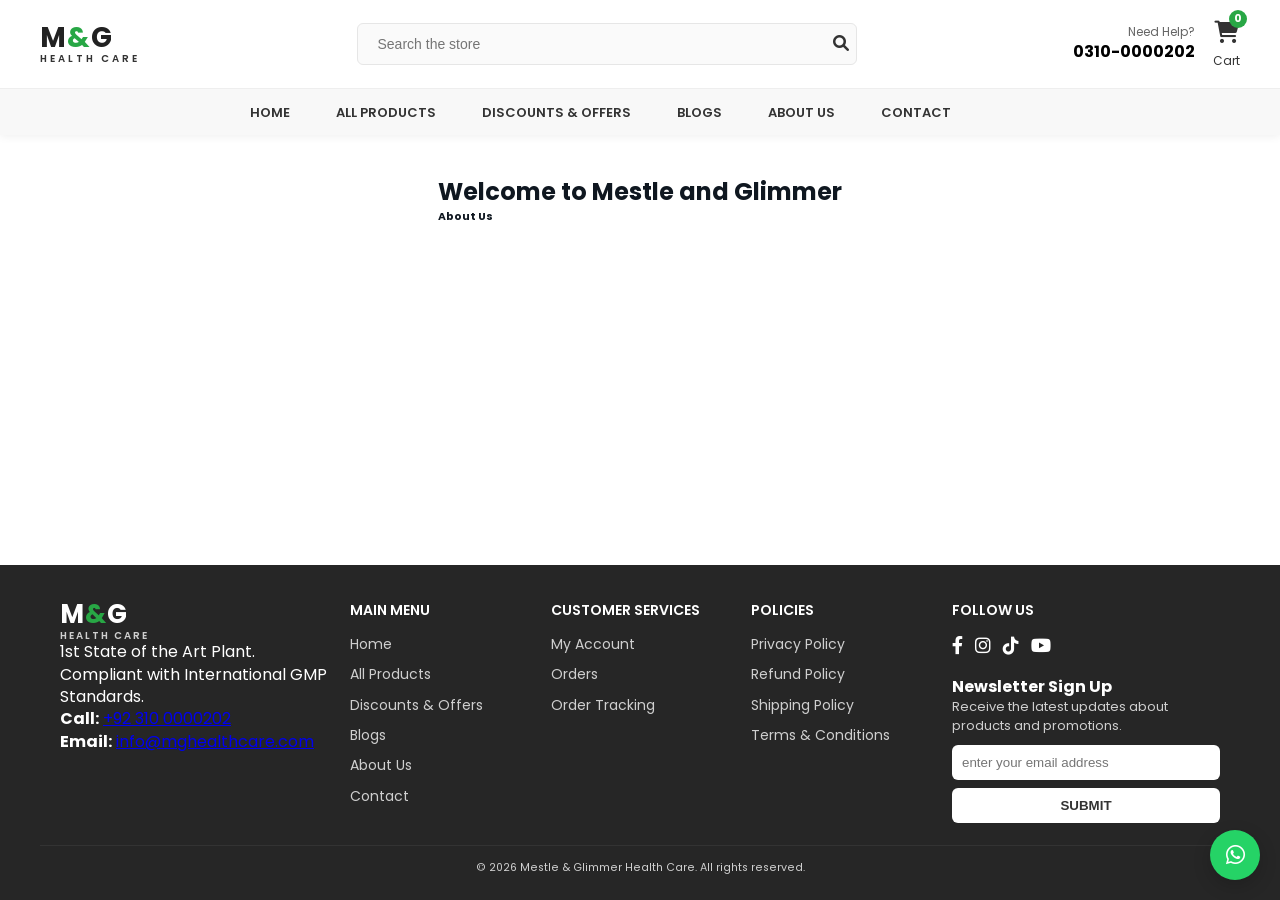
<file: aboutus.html>
<!DOCTYPE html>
<html lang="en">
<head>
  <meta charset="UTF-8" />
  <meta name="viewport" content="width=device-width, initial-scale=1.0" />
  <title>Mestle & Glimmer Health Care</title>

  <!-- Styles & icons -->
  <link rel="stylesheet" href="style.css" />
  <link rel="stylesheet" href="https://cdnjs.cloudflare.com/ajax/libs/font-awesome/6.0.0/css/all.min.css" />
  <link href="https://fonts.googleapis.com/css2?family=Poppins:wght@400;500;600;700&display=swap" rel="stylesheet">
</head>
<body>
  <div class="site-wrapper">
    <!-- HEADER -->
    <header class="site-header">
      <div class="top-bar container">
        <div class="logo" aria-label="M & G Health Care">
          <h1>M<span>&</span>G</h1>
          <p>HEALTH CARE</p>
        </div>

        <div class="search-container">
          <label for="site-search" class="visually-hidden">Search the store</label>
          <input id="site-search" type="text" placeholder="Search the store" />
          <button type="button" aria-label="Search"><i class="fa-solid fa-magnifying-glass"></i></button>
        </div>

        <div class="right-info">
          <div class="need-help">
            <span>Need Help?</span>
            <a href="tel:+923100000202" class="phone-number">0310-0000202</a>
          </div>

          <div class="cart-icon" id="cartBtn" aria-live="polite" role="button" tabindex="0">
            <div class="cart-wrapper" aria-hidden="true">
              <i class="fa-solid fa-cart-shopping"></i>
              <span class="cart-count" id="cartCount">0</span>
            </div>
            <span class="cart-label">Cart</span>
          </div>

          <!-- mobile hamburger -->
          <button class="hamburger" id="hamburger" aria-label="Open menu" aria-expanded="false">
            <i class="fa-solid fa-bars"></i>
          </button>
        </div>
      </div>

      <nav class="nav-bar" id="mainNav" aria-label="Main navigation">
        <ul class="container nav-list">
          <li><a href="index.html">Home</a></li>
          <li><a href="allproducts.html">All Products</a></li>
          <li><a href="discounts&offers.html">Discounts & Offers</a></li>
          <li><a href="blogs.html">Blogs</a></li>
          <li><a href="aboutus.html">About Us</a></li>
          <li><a href="contact.html">Contact</a></li>
        </ul>
      </nav>
    </header>

    <!-- MAIN -->
    <main class="container main-content" id="main">
      <h2>Welcome to Mestle and Glimmer</h2>
      <h6>About Us</h6>
      
    </main>

    <!-- FOOTER -->
    <footer class="main-footer">
      <div class="container footer-grid">
        <div class="footer-column footer-info">
          <div class="logo logo-dark" aria-hidden="true">
            <h1>M<span>&</span>G</h1>
            <p>HEALTH CARE</p>
          </div>
          <p class="gmp-info">1st State of the Art Plant. Compliant with International GMP Standards.</p>
          <div class="contact-details">
            <p><strong>Call:</strong> <a href="tel:+923100000202">+92 310 0000202</a></p>
            <p><strong>Email:</strong> <a href="mailto:info@mghealthcare.com">info@mghealthcare.com</a></p>
          </div>
        </div>

        <div class="footer-column">
          <h3>Main Menu</h3>
          <ul>
            <li><a href="index.html">Home</a></li>
            <li><a href="allproducts.html">All Products</a></li>
            <li><a href="discounts&offers.html">Discounts & Offers</a></li>
            <li><a href="blogs.html">Blogs</a></li>
            <li><a href="aboutus.html">About Us</a></li>
            <li><a href="contact.html">Contact</a></li>
          </ul>
        </div>

        <div class="footer-column">
          <h3>Customer Services</h3>
          <ul>
            <li><a href="#">My Account</a></li>
            <li><a href="#">Orders</a></li>
            <li><a href="#">Order Tracking</a></li>
          </ul>
        </div>

        <div class="footer-column">
          <h3>Policies</h3>
          <ul>
            <li><a href="#">Privacy Policy</a></li>
            <li><a href="#">Refund Policy</a></li>
            <li><a href="#">Shipping Policy</a></li>
            <li><a href="#">Terms & Conditions</a></li>
          </ul>
        </div>

        <div class="footer-column footer-follow-us">
          <h3>Follow Us</h3>
          <div class="social-icons">
            <a href="#" aria-label="Facebook"><i class="fab fa-facebook-f"></i></a>
            <a href="#" aria-label="Instagram"><i class="fab fa-instagram"></i></a>
            <a href="#" aria-label="TikTok"><i class="fab fa-tiktok"></i></a>
            <a href="#" aria-label="YouTube"><i class="fab fa-youtube"></i></a>
          </div>

          <div class="newsletter-signup">
            <h4>Newsletter Sign Up</h4>
            <p>Receive the latest updates about products and promotions.</p>
            <form id="newsletterForm">
              <input type="email" placeholder="enter your email address" required />
              <button type="submit" class="submit-btn">SUBMIT</button>
            </form>
          </div>
        </div>
      </div>

      <div class="footer-bottom container">
        <small>© <span id="year"></span> Mestle & Glimmer Health Care. All rights reserved.</small>
      </div>
    </footer>

    <!-- Floating WhatsApp -->
    <div class="whatsapp-float" id="whatsappBtn" aria-label="Open WhatsApp chat" role="button" tabindex="0">
      <i class="fab fa-whatsapp"></i>
    </div>

    <!-- WhatsApp Modal (hidden by default) -->
    <div id="whatsappModal" class="whatsapp-modal-overlay" aria-hidden="true" role="dialog" aria-label="WhatsApp chat" style="display:none;">
      <div class="whatsapp-modal">
        <button class="modal-close" id="modalClose" aria-label="Close">×</button>
        <h3>Chat on WhatsApp</h3>
        <p>We will open WhatsApp in a new tab to start the conversation.</p>
        <div class="modal-actions">
          <button id="openWhatsApp" class="btn">Open WhatsApp</button>
          <button id="cancelModal" class="btn btn-ghost">Cancel</button>
        </div>
      </div>
    </div>
  </div>

  <script src="script.js"></script>
</body>
</html>
</file>
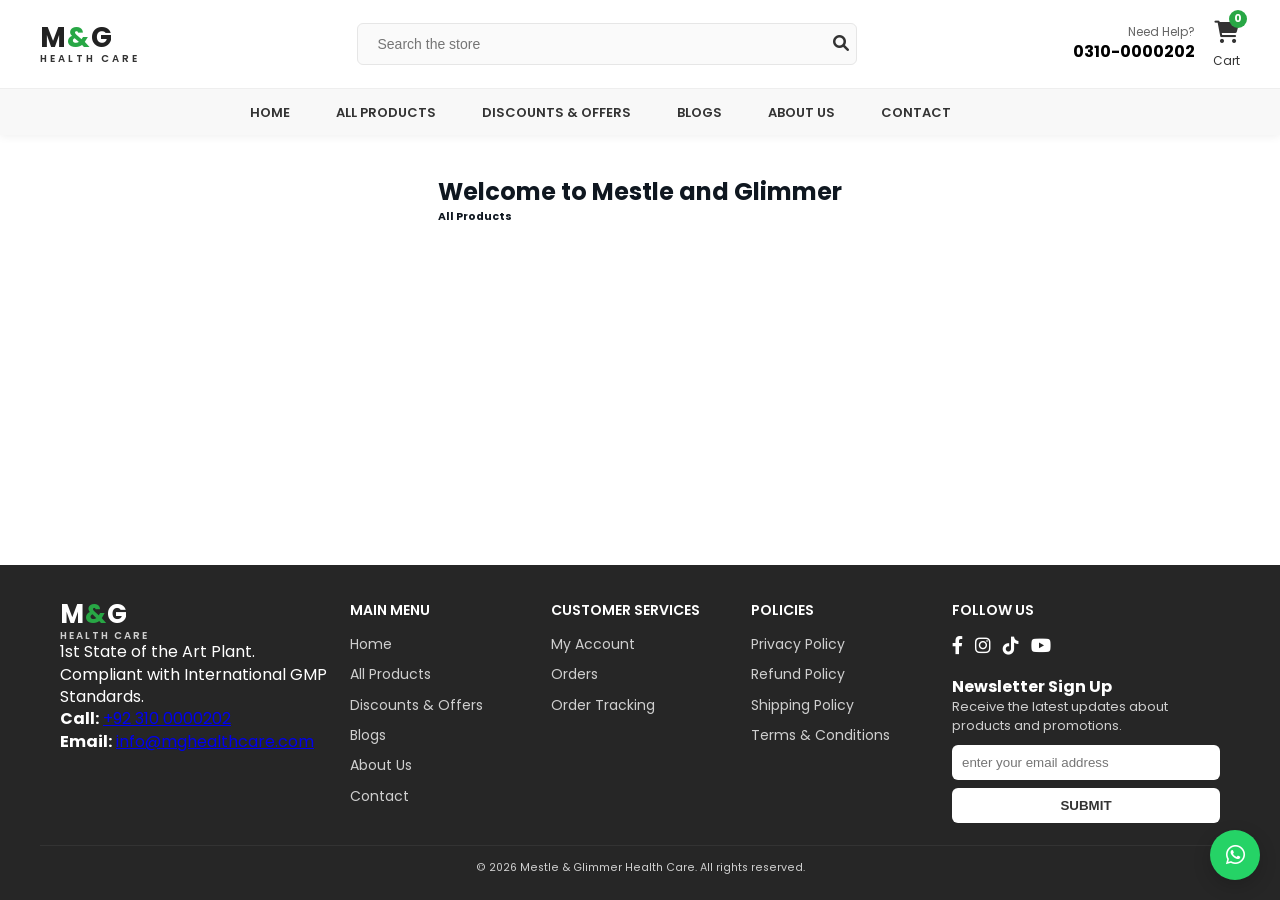
<file: allproducts.html>
<!DOCTYPE html>
<html lang="en">
<head>
  <meta charset="UTF-8" />
  <meta name="viewport" content="width=device-width, initial-scale=1.0" />
  <title>Mestle & Glimmer Health Care</title>

  <!-- Styles & icons -->
  <link rel="stylesheet" href="style.css" />
  <link rel="stylesheet" href="https://cdnjs.cloudflare.com/ajax/libs/font-awesome/6.0.0/css/all.min.css" />
  <link href="https://fonts.googleapis.com/css2?family=Poppins:wght@400;500;600;700&display=swap" rel="stylesheet">
</head>
<body>
  <div class="site-wrapper">
    <!-- HEADER -->
    <header class="site-header">
      <div class="top-bar container">
        <div class="logo" aria-label="M & G Health Care">
          <h1>M<span>&</span>G</h1>
          <p>HEALTH CARE</p>
        </div>

        <div class="search-container">
          <label for="site-search" class="visually-hidden">Search the store</label>
          <input id="site-search" type="text" placeholder="Search the store" />
          <button type="button" aria-label="Search"><i class="fa-solid fa-magnifying-glass"></i></button>
        </div>

        <div class="right-info">
          <div class="need-help">
            <span>Need Help?</span>
            <a href="tel:+923100000202" class="phone-number">0310-0000202</a>
          </div>

          <div class="cart-icon" id="cartBtn" aria-live="polite" role="button" tabindex="0">
            <div class="cart-wrapper" aria-hidden="true">
              <i class="fa-solid fa-cart-shopping"></i>
              <span class="cart-count" id="cartCount">0</span>
            </div>
            <span class="cart-label">Cart</span>
          </div>

          <!-- mobile hamburger -->
          <button class="hamburger" id="hamburger" aria-label="Open menu" aria-expanded="false">
            <i class="fa-solid fa-bars"></i>
          </button>
        </div>
      </div>

      <nav class="nav-bar" id="mainNav" aria-label="Main navigation">
        <ul class="container nav-list">
          <li><a href="index.html">Home</a></li>
          <li><a href="allproducts.html">All Products</a></li>
          <li><a href="discounts&offers.html">Discounts & Offers</a></li>
          <li><a href="blogs.html">Blogs</a></li>
          <li><a href="aboutus.html">About Us</a></li>
          <li><a href="contact.html">Contact</a></li>
        </ul>
      </nav>
    </header>

    <!-- MAIN -->
    <main class="container main-content" id="main">
      <h2>Welcome to Mestle and Glimmer</h2>
      <h6>All Products</h6>
    </main>

    <!-- FOOTER -->
    <footer class="main-footer">
      <div class="container footer-grid">
        <div class="footer-column footer-info">
          <div class="logo logo-dark" aria-hidden="true">
            <h1>M<span>&</span>G</h1>
            <p>HEALTH CARE</p>
          </div>
          <p class="gmp-info">1st State of the Art Plant. Compliant with International GMP Standards.</p>
          <div class="contact-details">
            <p><strong>Call:</strong> <a href="tel:+923100000202">+92 310 0000202</a></p>
            <p><strong>Email:</strong> <a href="mailto:info@mghealthcare.com">info@mghealthcare.com</a></p>
          </div>
        </div>

        <div class="footer-column">
          <h3>Main Menu</h3>
          <ul>
            <li><a href="index.html">Home</a></li>
            <li><a href="allproducts.html">All Products</a></li>
            <li><a href="discounts&offers.html">Discounts & Offers</a></li>
            <li><a href="blogs.html">Blogs</a></li>
            <li><a href="aboutus.html">About Us</a></li>
            <li><a href="contact.html">Contact</a></li>
          </ul>
        </div>

        <div class="footer-column">
          <h3>Customer Services</h3>
          <ul>
            <li><a href="#">My Account</a></li>
            <li><a href="#">Orders</a></li>
            <li><a href="#">Order Tracking</a></li>
          </ul>
        </div>

        <div class="footer-column">
          <h3>Policies</h3>
          <ul>
            <li><a href="#">Privacy Policy</a></li>
            <li><a href="#">Refund Policy</a></li>
            <li><a href="#">Shipping Policy</a></li>
            <li><a href="#">Terms & Conditions</a></li>
          </ul>
        </div>

        <div class="footer-column footer-follow-us">
          <h3>Follow Us</h3>
          <div class="social-icons">
            <a href="#" aria-label="Facebook"><i class="fab fa-facebook-f"></i></a>
            <a href="#" aria-label="Instagram"><i class="fab fa-instagram"></i></a>
            <a href="#" aria-label="TikTok"><i class="fab fa-tiktok"></i></a>
            <a href="#" aria-label="YouTube"><i class="fab fa-youtube"></i></a>
          </div>

          <div class="newsletter-signup">
            <h4>Newsletter Sign Up</h4>
            <p>Receive the latest updates about products and promotions.</p>
            <form id="newsletterForm">
              <input type="email" placeholder="enter your email address" required />
              <button type="submit" class="submit-btn">SUBMIT</button>
            </form>
          </div>
        </div>
      </div>

      <div class="footer-bottom container">
        <small>© <span id="year"></span> Mestle & Glimmer Health Care. All rights reserved.</small>
      </div>
    </footer>

    <!-- Floating WhatsApp -->
    <div class="whatsapp-float" id="whatsappBtn" aria-label="Open WhatsApp chat" role="button" tabindex="0">
      <i class="fab fa-whatsapp"></i>
    </div>

    <!-- WhatsApp Modal (hidden by default) -->
    <div id="whatsappModal" class="whatsapp-modal-overlay" aria-hidden="true" role="dialog" aria-label="WhatsApp chat" style="display:none;">
      <div class="whatsapp-modal">
        <button class="modal-close" id="modalClose" aria-label="Close">×</button>
        <h3>Chat on WhatsApp</h3>
        <p>We will open WhatsApp in a new tab to start the conversation.</p>
        <div class="modal-actions">
          <button id="openWhatsApp" class="btn">Open WhatsApp</button>
          <button id="cancelModal" class="btn btn-ghost">Cancel</button>
        </div>
      </div>
    </div>
  </div>

  <script src="script.js"></script>
</body>
</html>
</file>
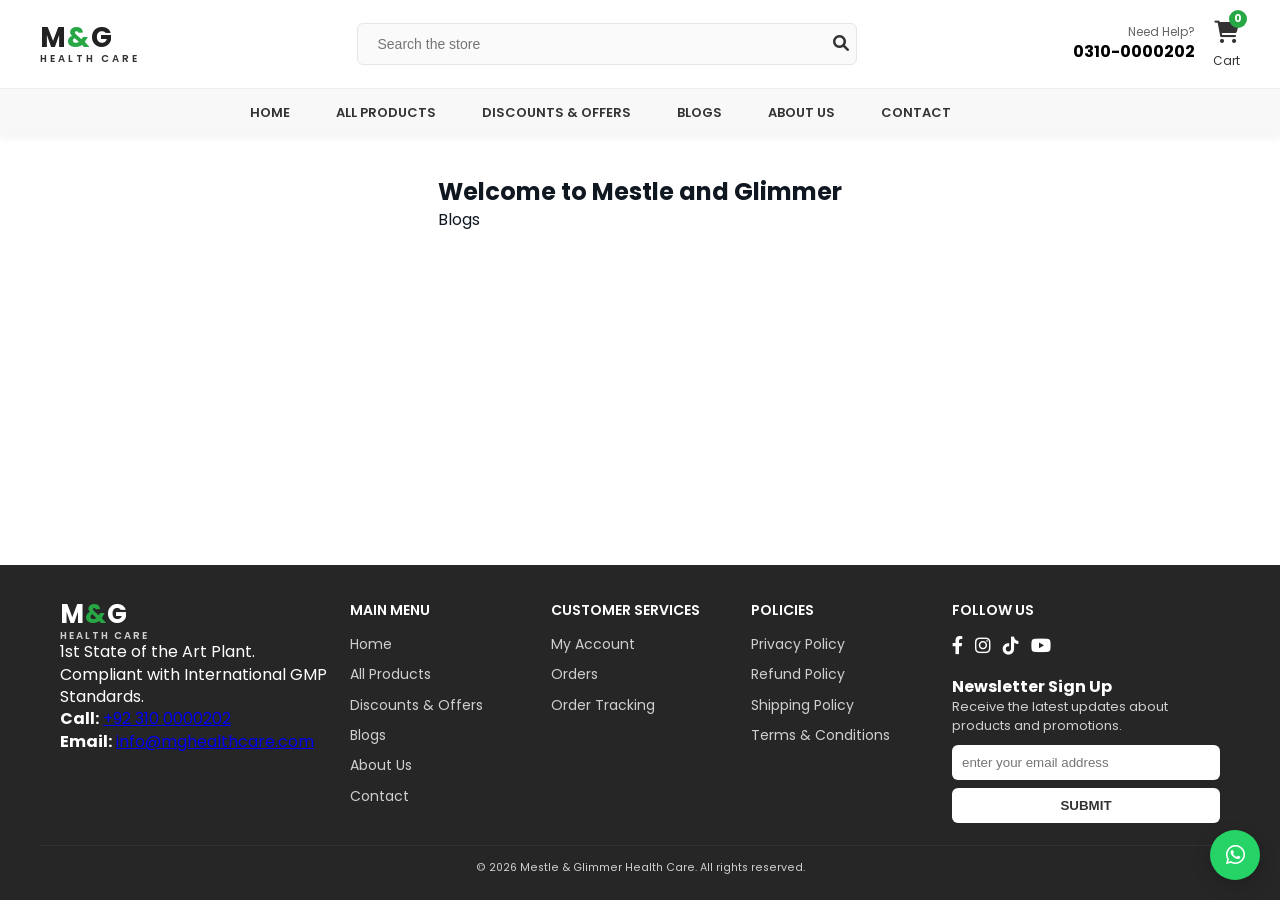
<file: blogs.html>
<!DOCTYPE html>
<html lang="en">
<head>
  <meta charset="UTF-8" />
  <meta name="viewport" content="width=device-width, initial-scale=1.0" />
  <title>Mestle & Glimmer Health Care</title>

  <!-- Styles & icons -->
  <link rel="stylesheet" href="style.css" />
  <link rel="stylesheet" href="https://cdnjs.cloudflare.com/ajax/libs/font-awesome/6.0.0/css/all.min.css" />
  <link href="https://fonts.googleapis.com/css2?family=Poppins:wght@400;500;600;700&display=swap" rel="stylesheet">
</head>
<body>
  <div class="site-wrapper">
    <!-- HEADER -->
    <header class="site-header">
      <div class="top-bar container">
        <div class="logo" aria-label="M & G Health Care">
          <h1>M<span>&</span>G</h1>
          <p>HEALTH CARE</p>
        </div>

        <div class="search-container">
          <label for="site-search" class="visually-hidden">Search the store</label>
          <input id="site-search" type="text" placeholder="Search the store" />
          <button type="button" aria-label="Search"><i class="fa-solid fa-magnifying-glass"></i></button>
        </div>

        <div class="right-info">
          <div class="need-help">
            <span>Need Help?</span>
            <a href="tel:+923100000202" class="phone-number">0310-0000202</a>
          </div>

          <div class="cart-icon" id="cartBtn" aria-live="polite" role="button" tabindex="0">
            <div class="cart-wrapper" aria-hidden="true">
              <i class="fa-solid fa-cart-shopping"></i>
              <span class="cart-count" id="cartCount">0</span>
            </div>
            <span class="cart-label">Cart</span>
          </div>

          <!-- mobile hamburger -->
          <button class="hamburger" id="hamburger" aria-label="Open menu" aria-expanded="false">
            <i class="fa-solid fa-bars"></i>
          </button>
        </div>
      </div>

      <nav class="nav-bar" id="mainNav" aria-label="Main navigation">
        <ul class="container nav-list">
          <li><a href="index.html">Home</a></li>
          <li><a href="allproducts.html">All Products</a></li>
          <li><a href="discounts&offers.html">Discounts & Offers</a></li>
          <li><a href="blogs.html">Blogs</a></li>
          <li><a href="aboutus.html">About Us</a></li>
          <li><a href="contact.html">Contact</a></li>
        </ul>
      </nav>
    </header>

    <!-- MAIN -->
    <main class="container main-content" id="main">
      <h2>Welcome to Mestle and Glimmer</h2>
      <p>Blogs</p>
      
    </main>

    <!-- FOOTER -->
    <footer class="main-footer">
      <div class="container footer-grid">
        <div class="footer-column footer-info">
          <div class="logo logo-dark" aria-hidden="true">
            <h1>M<span>&</span>G</h1>
            <p>HEALTH CARE</p>
          </div>
          <p class="gmp-info">1st State of the Art Plant. Compliant with International GMP Standards.</p>
          <div class="contact-details">
            <p><strong>Call:</strong> <a href="tel:+923100000202">+92 310 0000202</a></p>
            <p><strong>Email:</strong> <a href="mailto:info@mghealthcare.com">info@mghealthcare.com</a></p>
          </div>
        </div>

        <div class="footer-column">
          <h3>Main Menu</h3>
         <ul>
            <li><a href="index.html">Home</a></li>
            <li><a href="allproducts.html">All Products</a></li>
            <li><a href="discounts&offers.html">Discounts & Offers</a></li>
            <li><a href="blogs.html">Blogs</a></li>
            <li><a href="aboutus.html">About Us</a></li>
            <li><a href="contact.html">Contact</a></li>
          </ul>
        </div>

        <div class="footer-column">
          <h3>Customer Services</h3>
          <ul>
            <li><a href="#">My Account</a></li>
            <li><a href="#">Orders</a></li>
            <li><a href="#">Order Tracking</a></li>
          </ul>
        </div>

        <div class="footer-column">
          <h3>Policies</h3>
          <ul>
            <li><a href="#">Privacy Policy</a></li>
            <li><a href="#">Refund Policy</a></li>
            <li><a href="#">Shipping Policy</a></li>
            <li><a href="#">Terms & Conditions</a></li>
          </ul>
        </div>

        <div class="footer-column footer-follow-us">
          <h3>Follow Us</h3>
          <div class="social-icons">
            <a href="#" aria-label="Facebook"><i class="fab fa-facebook-f"></i></a>
            <a href="#" aria-label="Instagram"><i class="fab fa-instagram"></i></a>
            <a href="#" aria-label="TikTok"><i class="fab fa-tiktok"></i></a>
            <a href="#" aria-label="YouTube"><i class="fab fa-youtube"></i></a>
          </div>

          <div class="newsletter-signup">
            <h4>Newsletter Sign Up</h4>
            <p>Receive the latest updates about products and promotions.</p>
            <form id="newsletterForm">
              <input type="email" placeholder="enter your email address" required />
              <button type="submit" class="submit-btn">SUBMIT</button>
            </form>
          </div>
        </div>
      </div>

      <div class="footer-bottom container">
        <small>© <span id="year"></span> Mestle & Glimmer Health Care. All rights reserved.</small>
      </div>
    </footer>

    <!-- Floating WhatsApp -->
    <div class="whatsapp-float" id="whatsappBtn" aria-label="Open WhatsApp chat" role="button" tabindex="0">
      <i class="fab fa-whatsapp"></i>
    </div>

    <!-- WhatsApp Modal (hidden by default) -->
    <div id="whatsappModal" class="whatsapp-modal-overlay" aria-hidden="true" role="dialog" aria-label="WhatsApp chat" style="display:none;">
      <div class="whatsapp-modal">
        <button class="modal-close" id="modalClose" aria-label="Close">×</button>
        <h3>Chat on WhatsApp</h3>
        <p>We will open WhatsApp in a new tab to start the conversation.</p>
        <div class="modal-actions">
          <button id="openWhatsApp" class="btn">Open WhatsApp</button>
          <button id="cancelModal" class="btn btn-ghost">Cancel</button>
        </div>
      </div>
    </div>
  </div>

  <script src="script.js"></script>
</body>
</html>
</file>
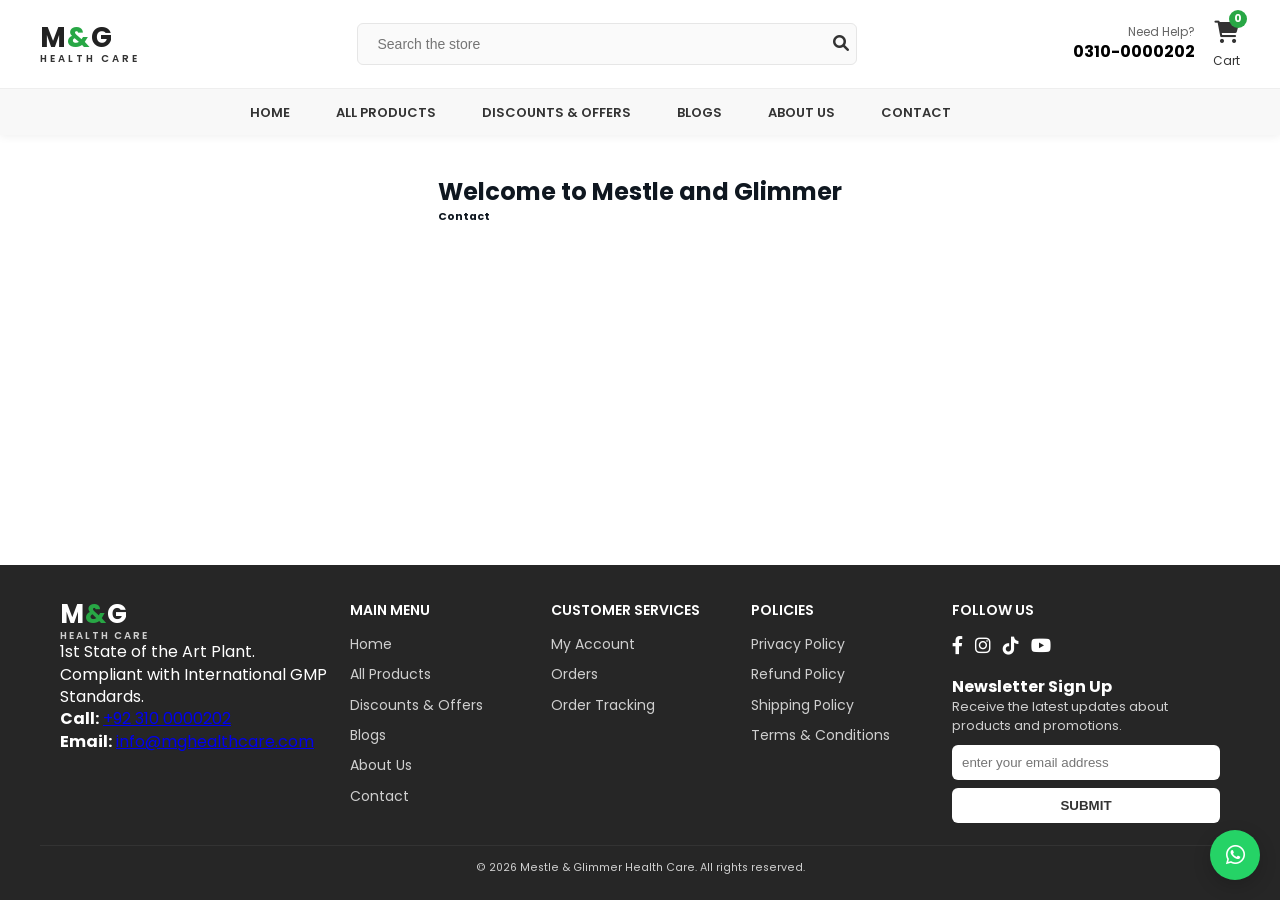
<file: contact.html>
<!DOCTYPE html>
<html lang="en">
<head>
  <meta charset="UTF-8" />
  <meta name="viewport" content="width=device-width, initial-scale=1.0" />
  <title>Mestle & Glimmer Health Care</title>

  <!-- Styles & icons -->
  <link rel="stylesheet" href="style.css" />
  <link rel="stylesheet" href="https://cdnjs.cloudflare.com/ajax/libs/font-awesome/6.0.0/css/all.min.css" />
  <link href="https://fonts.googleapis.com/css2?family=Poppins:wght@400;500;600;700&display=swap" rel="stylesheet">
</head>
<body>
  <div class="site-wrapper">
    <!-- HEADER -->
    <header class="site-header">
      <div class="top-bar container">
        <div class="logo" aria-label="M & G Health Care">
          <h1>M<span>&</span>G</h1>
          <p>HEALTH CARE</p>
        </div>

        <div class="search-container">
          <label for="site-search" class="visually-hidden">Search the store</label>
          <input id="site-search" type="text" placeholder="Search the store" />
          <button type="button" aria-label="Search"><i class="fa-solid fa-magnifying-glass"></i></button>
        </div>

        <div class="right-info">
          <div class="need-help">
            <span>Need Help?</span>
            <a href="tel:+923100000202" class="phone-number">0310-0000202</a>
          </div>

          <div class="cart-icon" id="cartBtn" aria-live="polite" role="button" tabindex="0">
            <div class="cart-wrapper" aria-hidden="true">
              <i class="fa-solid fa-cart-shopping"></i>
              <span class="cart-count" id="cartCount">0</span>
            </div>
            <span class="cart-label">Cart</span>
          </div>

          <!-- mobile hamburger -->
          <button class="hamburger" id="hamburger" aria-label="Open menu" aria-expanded="false">
            <i class="fa-solid fa-bars"></i>
          </button>
        </div>
      </div>

      <nav class="nav-bar" id="mainNav" aria-label="Main navigation">
        <ul class="container nav-list">
          <li><a href="index.html">Home</a></li>
          <li><a href="allproducts.html">All Products</a></li>
          <li><a href="discounts&offers.html">Discounts & Offers</a></li>
          <li><a href="blogs.html">Blogs</a></li>
          <li><a href="aboutus.html">About Us</a></li>
          <li><a href="contact.html">Contact</a></li>
        </ul>
      </nav>
    </header>

    <!-- MAIN -->
    <main class="container main-content" id="main">
      <h2>Welcome to Mestle and Glimmer</h2>
      <h6>Contact</h6>
     
    </main>

    <!-- FOOTER -->
    <footer class="main-footer">
      <div class="container footer-grid">
        <div class="footer-column footer-info">
          <div class="logo logo-dark" aria-hidden="true">
            <h1>M<span>&</span>G</h1>
            <p>HEALTH CARE</p>
          </div>
          <p class="gmp-info">1st State of the Art Plant. Compliant with International GMP Standards.</p>
          <div class="contact-details">
            <p><strong>Call:</strong> <a href="tel:+923100000202">+92 310 0000202</a></p>
            <p><strong>Email:</strong> <a href="mailto:info@mghealthcare.com">info@mghealthcare.com</a></p>
          </div>
        </div>

        <div class="footer-column">
          <h3>Main Menu</h3>
          <ul>
            <li><a href="index.html">Home</a></li>
            <li><a href="allproducts.html">All Products</a></li>
            <li><a href="discounts&offers.html">Discounts & Offers</a></li>
            <li><a href="blogs.html">Blogs</a></li>
            <li><a href="aboutus.html">About Us</a></li>
            <li><a href="contact.html">Contact</a></li>
          </ul>
        </div>

        <div class="footer-column">
          <h3>Customer Services</h3>
          <ul>
            <li><a href="#">My Account</a></li>
            <li><a href="#">Orders</a></li>
            <li><a href="#">Order Tracking</a></li>
          </ul>
        </div>

        <div class="footer-column">
          <h3>Policies</h3>
          <ul>
            <li><a href="#">Privacy Policy</a></li>
            <li><a href="#">Refund Policy</a></li>
            <li><a href="#">Shipping Policy</a></li>
            <li><a href="#">Terms & Conditions</a></li>
          </ul>
        </div>

        <div class="footer-column footer-follow-us">
          <h3>Follow Us</h3>
          <div class="social-icons">
            <a href="#" aria-label="Facebook"><i class="fab fa-facebook-f"></i></a>
            <a href="#" aria-label="Instagram"><i class="fab fa-instagram"></i></a>
            <a href="#" aria-label="TikTok"><i class="fab fa-tiktok"></i></a>
            <a href="#" aria-label="YouTube"><i class="fab fa-youtube"></i></a>
          </div>

          <div class="newsletter-signup">
            <h4>Newsletter Sign Up</h4>
            <p>Receive the latest updates about products and promotions.</p>
            <form id="newsletterForm">
              <input type="email" placeholder="enter your email address" required />
              <button type="submit" class="submit-btn">SUBMIT</button>
            </form>
          </div>
        </div>
      </div>

      <div class="footer-bottom container">
        <small>© <span id="year"></span> Mestle & Glimmer Health Care. All rights reserved.</small>
      </div>
    </footer>

    <!-- Floating WhatsApp -->
    <div class="whatsapp-float" id="whatsappBtn" aria-label="Open WhatsApp chat" role="button" tabindex="0">
      <i class="fab fa-whatsapp"></i>
    </div>

    <!-- WhatsApp Modal (hidden by default) -->
    <div id="whatsappModal" class="whatsapp-modal-overlay" aria-hidden="true" role="dialog" aria-label="WhatsApp chat" style="display:none;">
      <div class="whatsapp-modal">
        <button class="modal-close" id="modalClose" aria-label="Close">×</button>
        <h3>Chat on WhatsApp</h3>
        <p>We will open WhatsApp in a new tab to start the conversation.</p>
        <div class="modal-actions">
          <button id="openWhatsApp" class="btn">Open WhatsApp</button>
          <button id="cancelModal" class="btn btn-ghost">Cancel</button>
        </div>
      </div>
    </div>
  </div>

  <script src="script.js"></script>
</body>
</html>
</file>
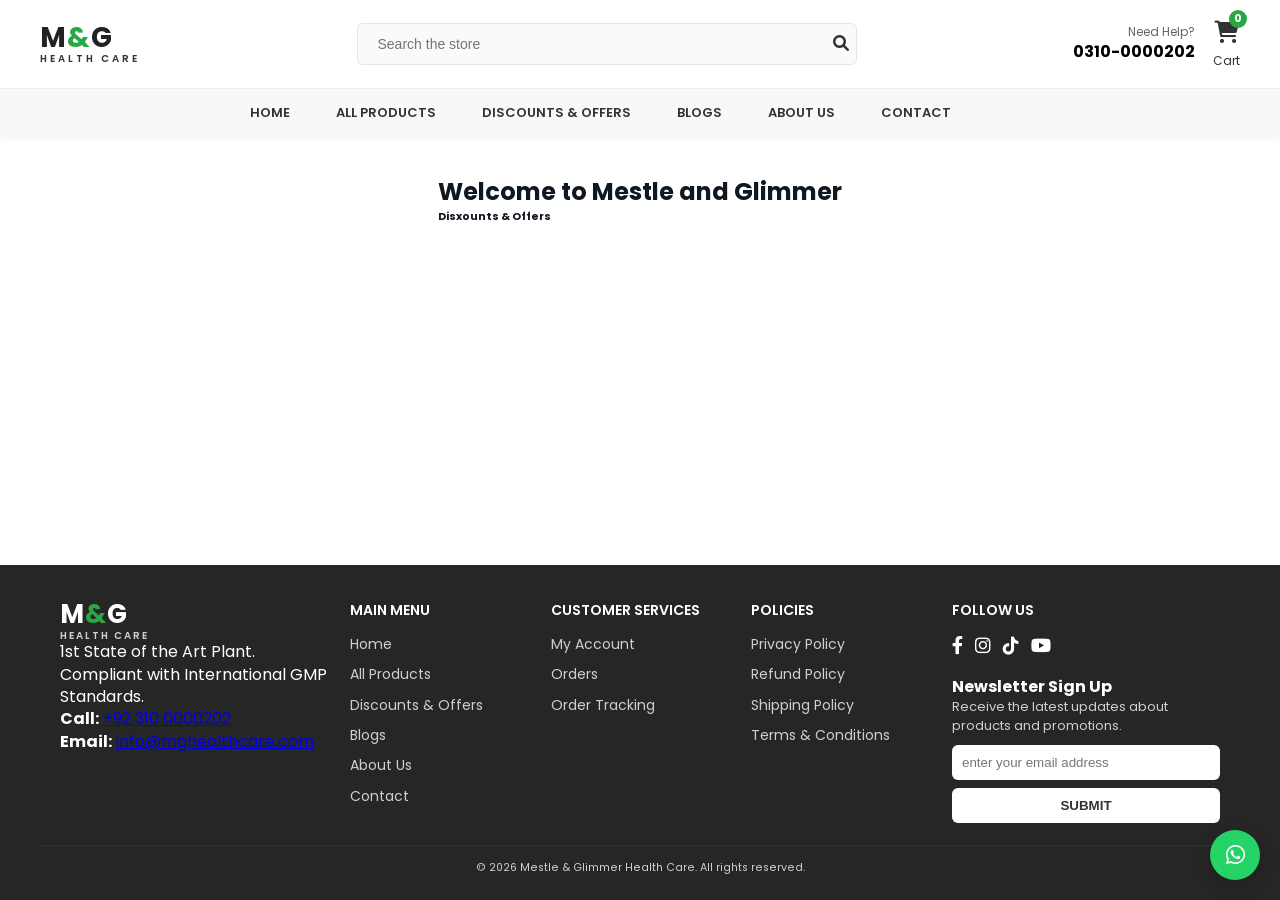
<file: discounts&offers.html>
<!DOCTYPE html>
<html lang="en">
<head>
  <meta charset="UTF-8" />
  <meta name="viewport" content="width=device-width, initial-scale=1.0" />
  <title>Mestle & Glimmer Health Care</title>

  <!-- Styles & icons -->
  <link rel="stylesheet" href="style.css" />
  <link rel="stylesheet" href="https://cdnjs.cloudflare.com/ajax/libs/font-awesome/6.0.0/css/all.min.css" />
  <link href="https://fonts.googleapis.com/css2?family=Poppins:wght@400;500;600;700&display=swap" rel="stylesheet">
</head>
<body>
  <div class="site-wrapper">
    <!-- HEADER -->
    <header class="site-header">
      <div class="top-bar container">
        <div class="logo" aria-label="M & G Health Care">
          <h1>M<span>&</span>G</h1>
          <p>HEALTH CARE</p>
        </div>

        <div class="search-container">
          <label for="site-search" class="visually-hidden">Search the store</label>
          <input id="site-search" type="text" placeholder="Search the store" />
          <button type="button" aria-label="Search"><i class="fa-solid fa-magnifying-glass"></i></button>
        </div>

        <div class="right-info">
          <div class="need-help">
            <span>Need Help?</span>
            <a href="tel:+923100000202" class="phone-number">0310-0000202</a>
          </div>

          <div class="cart-icon" id="cartBtn" aria-live="polite" role="button" tabindex="0">
            <div class="cart-wrapper" aria-hidden="true">
              <i class="fa-solid fa-cart-shopping"></i>
              <span class="cart-count" id="cartCount">0</span>
            </div>
            <span class="cart-label">Cart</span>
          </div>

          <!-- mobile hamburger -->
          <button class="hamburger" id="hamburger" aria-label="Open menu" aria-expanded="false">
            <i class="fa-solid fa-bars"></i>
          </button>
        </div>
      </div>

      <nav class="nav-bar" id="mainNav" aria-label="Main navigation">
        <ul class="container nav-list">
          <li><a href="index.html">Home</a></li>
          <li><a href="allproducts.html">All Products</a></li>
          <li><a href="discounts&offers.html">Discounts & Offers</a></li>
          <li><a href="blogs.html">Blogs</a></li>
          <li><a href="aboutus.html">About Us</a></li>
          <li><a href="contact.html">Contact</a></li>
        </ul>
      </nav>
    </header>

    <!-- MAIN -->
    <main class="container main-content" id="main">
      <h2>Welcome to Mestle and Glimmer</h2>
      <h6>Disxounts & Offers</h6>

    </main>

    <!-- FOOTER -->
    <footer class="main-footer">
      <div class="container footer-grid">
        <div class="footer-column footer-info">
          <div class="logo logo-dark" aria-hidden="true">
            <h1>M<span>&</span>G</h1>
            <p>HEALTH CARE</p>
          </div>
          <p class="gmp-info">1st State of the Art Plant. Compliant with International GMP Standards.</p>
          <div class="contact-details">
            <p><strong>Call:</strong> <a href="tel:+923100000202">+92 310 0000202</a></p>
            <p><strong>Email:</strong> <a href="mailto:info@mghealthcare.com">info@mghealthcare.com</a></p>
          </div>
        </div>

        <div class="footer-column">
          <h3>Main Menu</h3>
          <ul>
            <li><a href="index.html">Home</a></li>
            <li><a href="allproducts.html">All Products</a></li>
            <li><a href="discounts&offers.html">Discounts & Offers</a></li>
            <li><a href="blogs.html">Blogs</a></li>
            <li><a href="aboutus.html">About Us</a></li>
            <li><a href="contact.html">Contact</a></li>
          </ul>
        </div>

        <div class="footer-column">
          <h3>Customer Services</h3>
          <ul>
            <li><a href="#">My Account</a></li>
            <li><a href="#">Orders</a></li>
            <li><a href="#">Order Tracking</a></li>
          </ul>
        </div>

        <div class="footer-column">
          <h3>Policies</h3>
          <ul>
            <li><a href="#">Privacy Policy</a></li>
            <li><a href="#">Refund Policy</a></li>
            <li><a href="#">Shipping Policy</a></li>
            <li><a href="#">Terms & Conditions</a></li>
          </ul>
        </div>

        <div class="footer-column footer-follow-us">
          <h3>Follow Us</h3>
          <div class="social-icons">
            <a href="#" aria-label="Facebook"><i class="fab fa-facebook-f"></i></a>
            <a href="#" aria-label="Instagram"><i class="fab fa-instagram"></i></a>
            <a href="#" aria-label="TikTok"><i class="fab fa-tiktok"></i></a>
            <a href="#" aria-label="YouTube"><i class="fab fa-youtube"></i></a>
          </div>

          <div class="newsletter-signup">
            <h4>Newsletter Sign Up</h4>
            <p>Receive the latest updates about products and promotions.</p>
            <form id="newsletterForm">
              <input type="email" placeholder="enter your email address" required />
              <button type="submit" class="submit-btn">SUBMIT</button>
            </form>
          </div>
        </div>
      </div>

      <div class="footer-bottom container">
        <small>© <span id="year"></span> Mestle & Glimmer Health Care. All rights reserved.</small>
      </div>
    </footer>

    <!-- Floating WhatsApp -->
    <div class="whatsapp-float" id="whatsappBtn" aria-label="Open WhatsApp chat" role="button" tabindex="0">
      <i class="fab fa-whatsapp"></i>
    </div>

    <!-- WhatsApp Modal (hidden by default) -->
    <div id="whatsappModal" class="whatsapp-modal-overlay" aria-hidden="true" role="dialog" aria-label="WhatsApp chat" style="display:none;">
      <div class="whatsapp-modal">
        <button class="modal-close" id="modalClose" aria-label="Close">×</button>
        <h3>Chat on WhatsApp</h3>
        <p>We will open WhatsApp in a new tab to start the conversation.</p>
        <div class="modal-actions">
          <button id="openWhatsApp" class="btn">Open WhatsApp</button>
          <button id="cancelModal" class="btn btn-ghost">Cancel</button>
        </div>
      </div>
    </div>
  </div>

  <script src="script.js"></script>
</body>
</html>
</file>
<file: style.css>
/* Reset & base */
* { box-sizing: border-box; margin: 0; padding: 0; }
html,body { height: 100%; }
body {
  font-family: 'Poppins', sans-serif;
  background: #f9f9f9;
  color: #222;
  -webkit-font-smoothing: antialiased;
  -moz-osx-font-smoothing: grayscale;
  line-height: 1.4;
}
.container { max-width: 1200px; margin: 0 auto; padding: 0 20px; }

/* ensure footer sits at bottom when content is short */
.site-wrapper { min-height: 100vh; display: flex; flex-direction: column; }
.main-content { flex: 1; padding: 40px 0; }

/* header */
.site-header { background: #fff; box-shadow: 0 2px 8px rgba(0,0,0,0.06); position: sticky; top: 0; z-index: 50; }
.top-bar { display:flex; align-items:center; justify-content:space-between; gap:20px; padding:18px 0; flex-wrap:wrap; }
.logo { text-align:left; line-height:1; }
.logo h1 { font-size: 28px; font-weight:700; color:#222; letter-spacing:1px; }
.logo h1 span { color:#28a745; }
.logo p { font-size:10px; letter-spacing:3px; text-transform:uppercase; font-weight:600; color:#333; margin-top:2px; }

/* search */
.search-container { flex:1; max-width:500px; position:relative; display:flex; }
.search-container input {
  width:100%; padding:12px 20px; border-radius:6px; border:1px solid #e6e6e6; background:#fafafa; font-size:14px;
}
.search-container button {
  position:absolute; right:8px; top:50%; transform:translateY(-50%); background:none; border:none; cursor:pointer; font-size:16px; color:#333;
}

/* right info */
.right-info { display:flex; align-items:center; gap:18px; }
.need-help { display:flex; flex-direction:column; text-align:right; }
.need-help span { font-size:12px; color:#666; }
.need-help .phone-number { font-size:16px; font-weight:700; color:#000; text-decoration:none; }

/* cart */
.cart-icon { display:flex; flex-direction:column; align-items:center; cursor:pointer; color:#333; border:none; background:transparent; }
.cart-wrapper { position:relative; font-size:22px; }
.cart-count {
  position:absolute; top:-8px; right:-8px; background:#28a745; color:#fff; font-size:11px; width:18px; height:18px; border-radius:50%;
  display:flex; align-items:center; justify-content:center; font-weight:700;
}
.cart-label { font-size:12px; margin-top:4px; }

/* hamburger (mobile) */
.hamburger {
  display:none;
  background:transparent; border:none; font-size:20px; cursor:pointer; color:#333;
}

/* nav bar */
.nav-bar { background:#f8f8f8; border-top:1px solid #eee; }
.nav-list { display:flex; list-style:none; justify-content:center; gap:10px; padding:0; margin:0; }
.nav-list li { padding:12px 18px; }
.nav-list a { text-decoration:none; color:#333; font-weight:600; text-transform:uppercase; font-size:13px; transition: color .2s; }
.nav-list a:hover { color:#28a745; }

/* mobile nav hidden by default, will be toggled by class .open */
.nav-bar.closed { display:none; }

/* product sample styles (optional) */
.product-samples { margin-top:28px; display:grid; grid-template-columns:repeat(auto-fit,minmax(180px,1fr)); gap:20px; }
.product-card { background:#fff; padding:12px; border-radius:8px; box-shadow:0 2px 6px rgba(0,0,0,0.04); text-align:center; }
.product-card img { width:100%; height:auto; object-fit:cover; border-radius:6px; }
.product-card h4 { margin:10px 0 6px; font-size:16px; }
.price { font-weight:700; color:#111; }
.price .was { font-weight:400; color:#9b9b9b; text-decoration:line-through; margin-left:8px; font-size:13px; }

/* buttons */
.btn, .submit-btn { display:inline-block; padding:10px 14px; border-radius:6px; border:none; cursor:pointer; background:#28a745; color:#fff; font-weight:700; }
.btn-ghost { background:#f2f2f2; color:#333; }

/* footer */
.main-footer { background:#262626; color:#fff; padding:36px 0 12px; margin-top:auto; }
.footer-grid { display:grid; grid-template-columns:1.5fr 1fr 1fr 1fr 1.5fr; gap:22px; align-items:start; padding-bottom:10px; }
.logo-dark h1 { color:#fff; font-size:26px; }
.logo-dark p { color:#cfcfcf; font-size:10px; letter-spacing:2px; margin-top:4px; }
.footer-column h3 { font-size:14px; font-weight:600; margin-bottom:12px; text-transform:uppercase; }
.footer-column ul { list-style:none; padding:0; }
.footer-column ul li { margin-bottom:8px; }
.footer-column ul li a { color:#cfcfcf; text-decoration:none; font-size:14px; }
.footer-column ul li a:hover { color:#28a745; }
.footer-follow-us .social-icons { display:flex; gap:12px; margin-bottom:18px; }
.social-icons a { color:#fff; font-size:18px; }
.newsletter-signup p { color:#cfcfcf; font-size:13px; margin-bottom:10px; }
#newsletterForm input { width:100%; padding:10px; border-radius:6px; border:none; }
.submit-btn { width:100%; margin-top:8px; background:#fff; color:#333; }

/* footer bottom */
.footer-bottom { border-top:1px solid rgba(255,255,255,0.06); padding:12px 0; margin-top:12px; text-align:center; font-size:13px; color:#cfcfcf; }

/* WhatsApp float */
.whatsapp-float { position:fixed; bottom:20px; right:20px; background:#25D366; color:#fff; width:50px; height:50px; border-radius:50%; display:flex; align-items:center; justify-content:center; font-size:22px; box-shadow:0 6px 18px rgba(0,0,0,0.18); cursor:pointer; z-index:60; }

/* WhatsApp modal */
.whatsapp-modal-overlay { position:fixed; inset:0; display:flex; align-items:center; justify-content:center; background:rgba(0,0,0,0.45); z-index:1000; }
.whatsapp-modal { background:#fff; color:#222; border-radius:8px; padding:20px; width:320px; max-width:90%; text-align:center; position:relative; }
.modal-close { position:absolute; right:8px; top:6px; background:transparent; border:none; font-size:20px; cursor:pointer; }
.modal-actions { display:flex; gap:10px; justify-content:center; margin-top:14px; }

/* accessibility helper */
.visually-hidden { position:absolute !important; height:1px; width:1px; overflow:hidden; clip:rect(1px,1px,1px,1px); white-space:nowrap; }

/* responsive */
@media (max-width: 1024px) {
  .footer-grid { grid-template-columns: 1fr 1fr 1fr; }
  .search-container { max-width:360px; }
}
@media (max-width: 768px) {
  .top-bar { align-items:center; }
  .search-container { order:2; width:100%; margin-top:8px; }
  .need-help { display:none; } /* hides the phone on tight mobile layout for space; change if you want it visible */
  .hamburger { display:block; }
  .nav-bar { position:relative; }
  .nav-bar.closed { display:none; }
  .nav-list { flex-direction:column; gap:0; align-items:center; }
  .nav-list li { width:100%; border-bottom:1px solid #eee; padding:12px 0; }
  .cart-label { display:none; } /* keep cart compact on mobile */
}
@media (max-width: 480px) {
  .logo h1 { font-size:22px; }
  .footer-grid { grid-template-columns: 1fr; gap:24px; }
}



:root{
  --accent: #28a745;
  --dark: #0f1720;
  --transition: 450ms cubic-bezier(.2,.9,.2,1);
  --max-width: 1200px;
}

/* base */
*{box-sizing:border-box}
html,body{height:100%}
body{font-family:'Poppins',sans-serif;margin:0;color:var(--dark);background:#fff}

/* slider wrapper */
.hero-wrapper{width:100%;display:block;padding:20px 0}
.hero-slider{position:relative;max-width:var(--max-width);margin:0 auto;border-radius:12px;overflow:hidden;box-shadow:0 10px 30px rgba(15,23,32,0.07)}

/* slides container controls height */
.slides{position:relative;height:66vh;min-height:320px}

/* each slide stacked */
.slide{position:absolute;inset:0;opacity:0;transform:scale(1.02);transition:opacity var(--transition),transform calc(var(--transition)/1.6);z-index:0;pointer-events:none;}

/* active slide visible */
.slide.active{opacity:1;transform:scale(1);z-index:2;pointer-events:auto}

/* IMAGE now covers full slide area */
.slide img{position:absolute;inset:0;width:100%;height:100%;object-fit:cover;display:block}

/* caption overlay placed on left (desktop) */
.slide-caption{
  position:relative;
  z-index:4;
  width:36%;
  max-width:480px;
  background:linear-gradient(180deg, rgba(255,255,255,0.92), rgba(255,255,255,0.88));
  border-radius:10px;
  padding:18px 20px;
  margin:6% 0 0 6%;
  box-shadow:0 8px 24px rgba(11,20,22,0.06);
}

/* position caption absolutely on top of image for better control */
.slide-caption{position:absolute;left:6%;top:50%;transform:translateY(-50%);}

/* caption text */
.slide-caption h1{font-size:28px;margin:0 0 8px;font-weight:700;color:var(--dark)}
.slide-caption p{margin:0 0 14px;color:#3b464b;font-size:15px}

/* CTAs */
.cta{display:flex;gap:12px;flex-wrap:wrap}
.btn-primary{background:var(--accent);color:#fff;padding:10px 16px;border-radius:8px;text-decoration:none;font-weight:700}
.btn-ghost{background:transparent;border:1px solid rgba(7,10,12,0.06);padding:10px 14px;border-radius:8px;color:var(--dark);text-decoration:none}

/* arrows & dots */
.nav-arrow{position:absolute;top:50%;transform:translateY(-50%);z-index:6;width:48px;height:48px;border-radius:8px;border:0;display:flex;align-items:center;justify-content:center;font-size:28px;cursor:pointer;color:#fff;background:rgba(0,0,0,0.42)}
.nav-arrow.prev{left:14px}.nav-arrow.next{right:14px}
.indicators{position:absolute;left:50%;transform:translateX(-50%);bottom:14px;display:flex;gap:8px;z-index:6}
.dot{width:10px;height:10px;border-radius:50%;background:rgba(255,255,255,0.6);border:1px solid rgba(0,0,0,0.06);cursor:pointer}
.dot.active{background:var(--accent);width:12px;height:12px}

/* responsive tweaks */
@media (max-width:1200px){ .slides{height:60vh} .slide-caption{width:40%;left:5%} }
@media (max-width:900px){
  .slides{height:52vh}
  .slide-caption{position:relative;left:50%;transform:translate(-50%, -8%);width:86%;max-width:none;margin:0 auto;padding:14px}
  .slide-caption h1{font-size:22px}
  .nav-arrow{width:44px;height:44px;font-size:22px}
}
@media (max-width:600px){
  .slides{height:44vh}
  .slide-caption{top:auto;bottom:12px;left:50%;transform:translateX(-50%);width:90%;padding:12px}
  .slide-caption p{font-size:14px}
  .nav-arrow{display:none} /* hide arrows on small screens (dots + swipe remain) */
  .indicators{bottom:8px}
}
/* --- FULL-BLEED HERO OVERRIDE (paste at BOTTOM of style.css) --- */
.hero-slider {
  /* make the slider escape the container and become full viewport width */
  position: relative;
  width: 100vw;
  max-width: 100vw;
  left: 50%;
  right: 50%;
  margin-left: -50vw;
  margin-right: -50vw;
  border-radius: 0;          /* remove rounded corners if you want true edge-to-edge */
  overflow: hidden;
  box-shadow: none;          /* optional: remove outer shadow for full-bleed */
}

/* preserve slider height / responsiveness */
.slides {
  position: relative;
  height: 66vh;
  min-height: 320px;
}

/* ensure image covers whole slide area */
.slide img {
  position: absolute;
  inset: 0;
  width: 100%;
  height: 100%;
  object-fit: cover;
  display: block;
}

/* caption stays overlayed but keep readable on full width */
.slide-caption {
  position: absolute;
  left: 6%;
  top: 50%;
  transform: translateY(-50%);
  width: 36%;
  max-width: 480px;
  background: linear-gradient(180deg, rgba(255,255,255,0.92), rgba(255,255,255,0.88));
  border-radius: 10px;
  padding: 18px 20px;
  box-shadow: 0 8px 24px rgba(11,20,22,0.06);
}

/* small screens: keep caption centered and readable */
@media (max-width: 900px) {
  .slide-caption { position: relative; left: 50%; transform: translate(-50%, -8%); width: 86%; margin: 0 auto; }
  .slide img { object-position: center; }
}
@media (max-width: 600px) {
  .slide-caption { bottom: 12px; top: auto; transform: translateX(-50%); left: 50%; width: 90%; }
}



/* categories.css - Shop by Category styles */
.categories { padding: 44px 20px; background: #fff; border-radius: 12px; margin: 28px 0; box-shadow: 0 6px 24px rgba(11,20,22,0.03); }
.section-title { text-align:center; font-size:26px; margin: 6px 0 8px; color: #0f1720; font-weight:700; }
.section-sub { text-align:center; color:#556; margin-bottom:20px; font-size:14px; }

/* grid */
.category-grid {
  display: grid;
  gap: 18px;
  grid-template-columns: repeat(4, 1fr); /* desktop default */
  align-items: stretch;
}

/* card */
.cat-card {
  display:flex;
  flex-direction:column;
  align-items:center;
  text-align:center;
  gap:12px;
  padding:18px;
  background: #fafafa;
  border-radius: 12px;
  text-decoration: none;
  color: #0f1720;
  box-shadow: 0 6px 14px rgba(12,18,20,0.03);
  transition: transform .20s ease, box-shadow .20s ease, background .20s;
  border: 1px solid rgba(10,10,10,0.03);
}

/* icon circle */
.cat-icon {
  display:flex;
  align-items:center;
  justify-content:center;
  width:72px;
  height:72px;
  border-radius:50%;
  background: linear-gradient(135deg, rgba(40,167,69,0.12), rgba(40,167,69,0.06));
  font-size:30px;
  color: #28a745;
  box-shadow: 0 8px 20px rgba(40,167,69,0.06);
}

/* name */
.cat-name { font-weight:600; font-size:14px; color:#122; }

/* hover & focus */
.cat-card:hover,
.cat-card:focus {
  transform: translateY(-6px);
  box-shadow: 0 12px 30px rgba(11,20,22,0.08);
  background: #fff;
  outline: none;
}

/* accessible focus ring */
.cat-card:focus { box-shadow: 0 0 0 3px rgba(40,167,69,0.12), 0 12px 30px rgba(11,20,22,0.08); }

/* responsive */
@media (max-width: 1100px) {
  .category-grid { grid-template-columns: repeat(3, 1fr); }
}
@media (max-width: 760px) {
  .category-grid { grid-template-columns: repeat(2, 1fr); gap:14px; }
  .categories { padding: 26px 12px; margin: 18px 0; }
  .cat-icon { width:60px; height:60px; font-size:24px; }
}
@media (max-width: 420px) {
  /* mobile: horizontal scroller for fast access */
  .category-grid {
    display: flex;
    gap: 12px;
    overflow-x: auto;
    padding-left: 6px;
  }
  .cat-card { min-width: 140px; flex: 0 0 auto; }
}

/* top-products.css */
.top-products { padding: 36px 20px; background: transparent; margin-top: 24px; }
.top-products .section-head { display:flex; align-items:center; justify-content:space-between; gap:12px; margin-bottom:18px; }
.top-products h2 { font-size:24px; margin:0; color:#0f1720; font-weight:700; }
.top-products .view-all { text-decoration:none; color:#28a745; font-weight:700; font-size:14px; }

.products-grid {
  display:grid;
  gap:18px;
  grid-template-columns: repeat(4, 1fr); /* desktop */
}

/* product card */
.product {
  background:#fff;
  border-radius:10px;
  padding:12px;
  box-shadow: 0 8px 20px rgba(11,20,22,0.04);
  display:flex;
  flex-direction:column;
  gap:8px;
  text-decoration:none;
  color:inherit;
  transition: transform .15s ease, box-shadow .15s ease;
  position:relative;
  overflow:hidden;
  min-height: 230px;
}

.product:hover { transform: translateY(-6px); box-shadow: 0 18px 40px rgba(11,20,22,0.06); }

/* image area */
.product .media { width:100%; height:150px; display:flex; align-items:center; justify-content:center; border-radius:8px; overflow:hidden; background:#fafafa; }
.product .media img { width:100%; height:100%; object-fit:contain; }

/* info */
.product .title { font-size:15px; font-weight:700; margin-top:6px; color:#0f1720; min-height:40px; }
.product .price-row { display:flex; align-items:center; gap:10px; margin-top:auto; }
.product .price { font-weight:800; color:#111; }
.product .old { color:#999; text-decoration:line-through; font-weight:500; font-size:13px; }

.product .meta { display:flex; gap:8px; align-items:center; font-size:13px; color:#666; }

/* discount badge & rating */
.product .badge { position:absolute; left:10px; top:10px; background:#28a745; color:#fff; font-weight:700; font-size:12px; padding:6px 8px; border-radius:6px; }
.product .rating { display:flex; gap:2px; color:#ffb400; }

/* actions */
.product .actions { display:flex; gap:10px; margin-top:8px; }
.product .add-to-cart { flex:1; padding:8px 10px; border-radius:8px; border:0; background:#28a745; color:#fff; font-weight:700; cursor:pointer; }
.product .quick-view { padding:8px 10px; border-radius:8px; border:1px solid rgba(0,0,0,0.06); background:#fff; cursor:pointer; }

/* responsive */
@media (max-width: 1100px) { .products-grid { grid-template-columns: repeat(3, 1fr); } }
@media (max-width: 760px) { .products-grid { grid-template-columns: repeat(2, 1fr); } }
@media (max-width: 420px) { .products-grid { grid-template-columns: 1fr; } .product .media{ height:130px; } }

/* Quick View Modal */
.quickview-modal { position:fixed; inset:0; display:none; align-items:center; justify-content:center; background:rgba(0,0,0,0.45); z-index:1200; padding:20px; }
.quickview-modal[aria-hidden="false"]{ display:flex; }
.quickview-content { background:#fff; width:920px; max-width:96%; border-radius:10px; box-shadow:0 24px 60px rgba(3,15,25,0.3); display:flex; gap:18px; padding:18px; align-items:flex-start; }
.quickview-close { position:absolute; right:18px; top:18px; border:0; background:transparent; font-size:24px; cursor:pointer; }
.qv-image { width:46%; display:flex; align-items:center; justify-content:center; background:#fafafa; border-radius:8px; padding:10px; }
.qv-image img { width:100%; height:100%; object-fit:contain; }
.qv-info { width:54%; padding:6px 6px; }
.qv-info h3 { margin:2px 0 8px; font-size:20px; }
.qv-desc { color:#555; font-size:14px; margin-bottom:12px; }
.qv-price{ font-weight:800; font-size:18px; margin-bottom:12px; }
.qv-price .old-price{ margin-left:10px; color:#999; text-decoration:line-through; font-weight:500; font-size:14px; }
.qv-actions { display:flex; gap:10px; align-items:center; }

/* small screens for modal */
@media (max-width:760px) {
  .quickview-content { flex-direction:column; padding:12px; }
  .qv-image, .qv-info { width:100%; }
  .qv-image { height:220px; }
}
</file>
